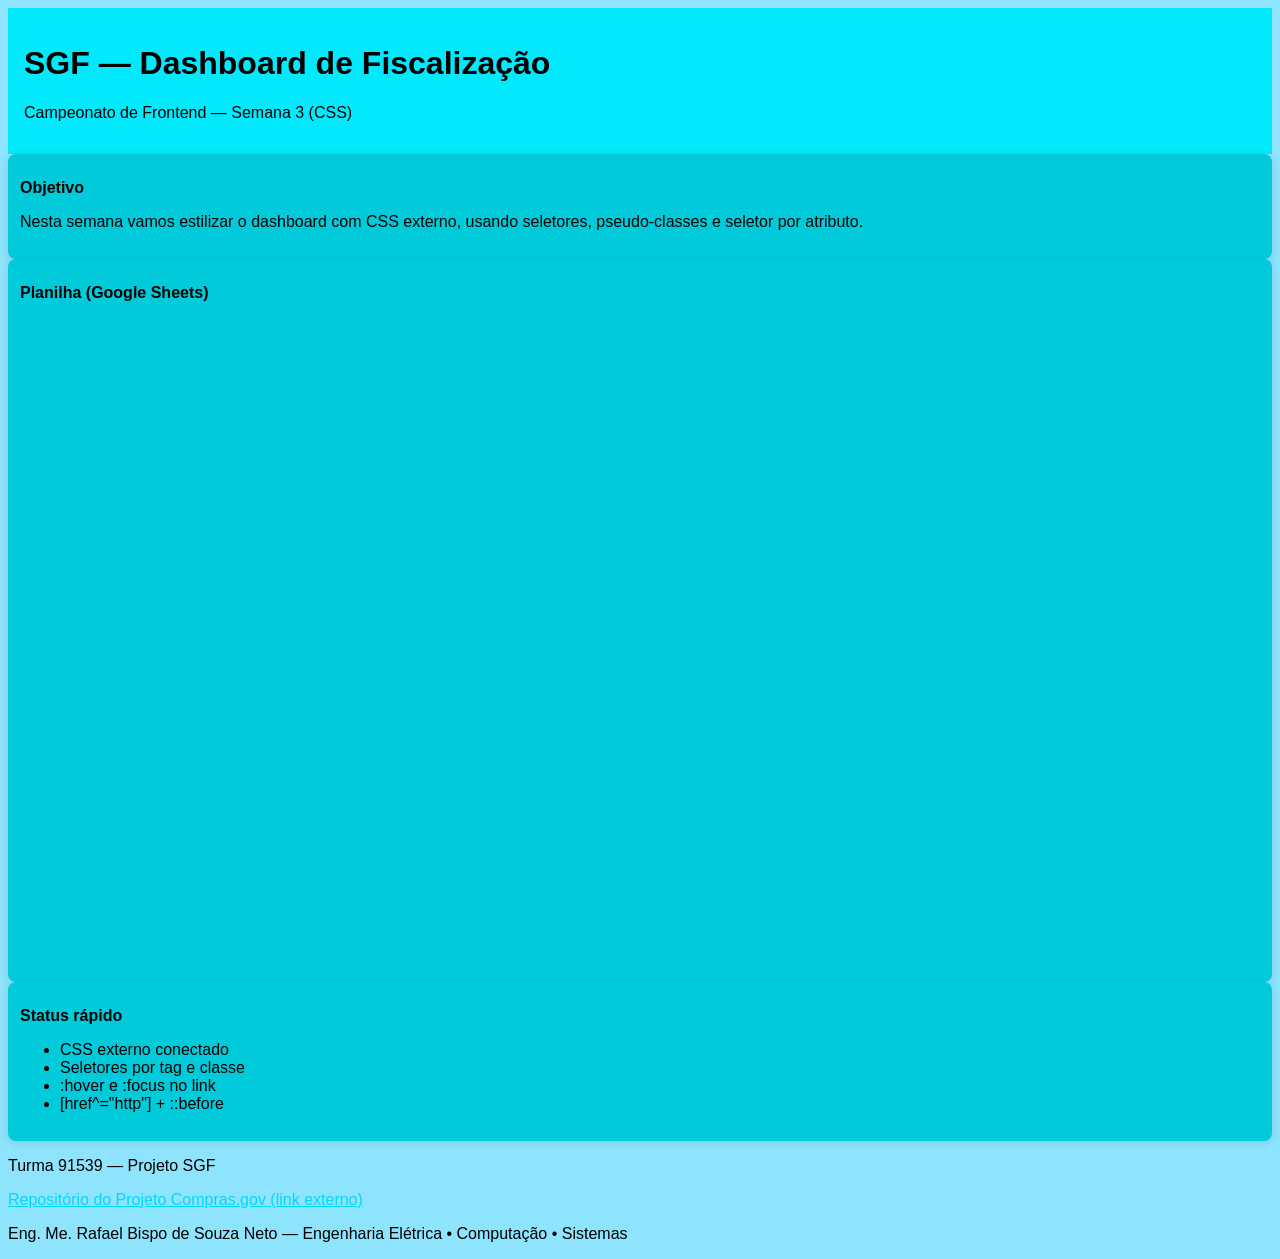
<file: index.html>
<!DOCTYPE html>
<html lang="pt-BR">
<head>
  <meta charset="UTF-8" />
  <meta name="viewport" content="width=device-width, initial-scale=1.0" />
  <title>SGF — Dashboard de Fiscalização</title>

  <!-- Semana 3: CSS externo (obrigatório) -->
  <link rel="stylesheet" href="styles.css" />
</head>

<body>
  <header class="topo">
    <h1>SGF — Dashboard de Fiscalização</h1>
    <p class="subtitulo">Campeonato de Frontend — Semana 3 (CSS)</p>
  </header>

  <main class="conteudo">
    <section class="painel">
      <h2>Objetivo</h2>
      <p>
        Nesta semana vamos estilizar o dashboard com CSS externo, usando seletores,
        pseudo-classes e seletor por atributo.
      </p>
    </section>

    <section class="painel">
      <h2>Planilha (Google Sheets)</h2>

      <iframe
        id="planilha"
        src="https://docs.google.com/spreadsheets/d/e/2PACX-1vSTeOj3h7r9EnyRmXLzBBfBqCS1v807aj3gHTAOPR4_O_x4CgMjrqvDX-hUeImg0R5k9ARWFr-vvMWk/pubhtml"
        width="100%"
        height="650"
        title="Planilha SGF"
        frameborder="0">
      </iframe>
    </section>

    <section class="painel">
      <h2>Status rápido</h2>
      <ul class="lista-status">
        <li class="status-item">CSS externo conectado</li>
        <li class="status-item">Seletores por tag e classe</li>
        <li class="status-item">:hover e :focus no link</li>
        <li class="status-item">[href^="http"] + ::before</li>
      </ul>
    </section>
  </main>

  <footer class="rodape">
    <p class="rodape-texto">Turma 91539 — Projeto SGF</p>

    <!-- Semana 3: link com classe para :hover e :focus -->
    <a class="footer-link" href="https://github.com/SEU_USUARIO/SEU_REPO&quot; target="_blank" rel="noopener">
      Repositório do Projeto
    </a>

    <!-- Semana 3: link externo (precisa começar com http) para [href^="http"] -->
    <a class="footer-link" href="https://www.gov.br/compras&quot; target="_blank" rel="noopener">
      Compras.gov (link externo)
    </a>

    <p class="credito">
      Eng. Me. Rafael Bispo de Souza Neto — Engenharia Elétrica • Computação • Sistemas
    </p>
  </footer>
</body>
</html>
</file>
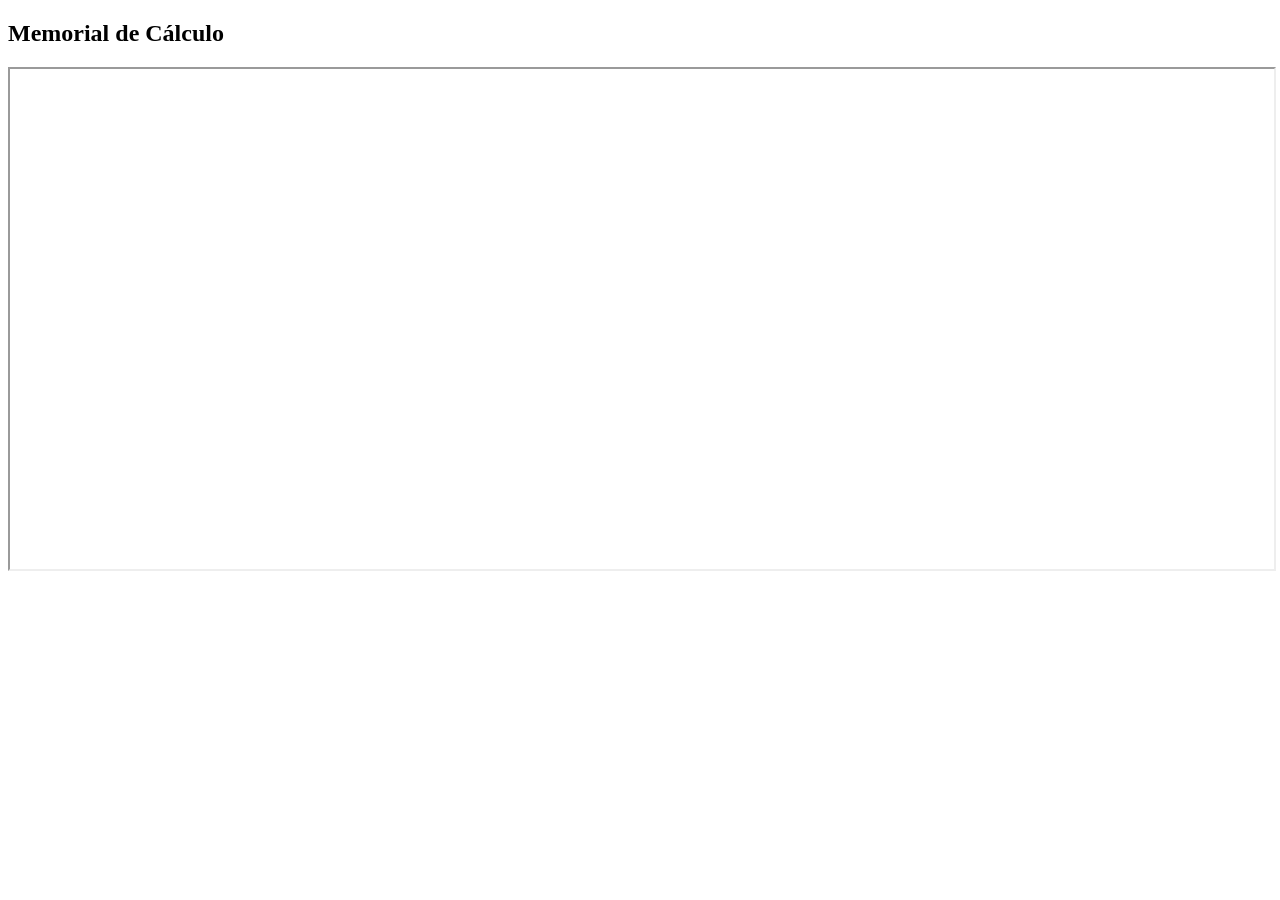
<file: dashboard-obras/index.html>
<!DOCTYPE html>
 <html>
 <body>
 <h2>Memorial de Cálculo</h2>
 <iframe src="https://docs.google.com/spreadsheets/d/e/2PACX-1vSTeOj3h7r9EnyRmXLzBBfBqCS1v807aj3gHTAOPR4_O_x4CgMjrqvDX-hUeImg0R5k9ARWFr-vvMWk/pubhtml"
 width="100%" height="500"></iframe>
 </body>
 </html>
</file>
<file: styles.css>
/* styles.css */
body { 
    font-family: Arial, sans-serif; 
    background:#8ee3fd; 
    color:#000000;
 }

header { 
    padding: 16px; 
    background:#01e9fa; 
    color:#000000; 
}
.painel { 
    background:#02e8f8; 
background:#01cbda;
border-radius:8px; 
box-shadow:0 2px 8px rgba(0,0,0,.1); 
padding:12px; 
}
.painel h2 { 
    font-size:16px; 
    size:16px; 
    color:#000000; 
}
a.footer-link:hover {
     color:#000000;
      background:#00ffff; 
    }
a.footer-link:focus {
     outline:2px solid #00ffff; 
    }
a[href^="http"] {
     color:#00d9ff; 
    }
a[href^="http"]::before {
content: ""
}
</file>
